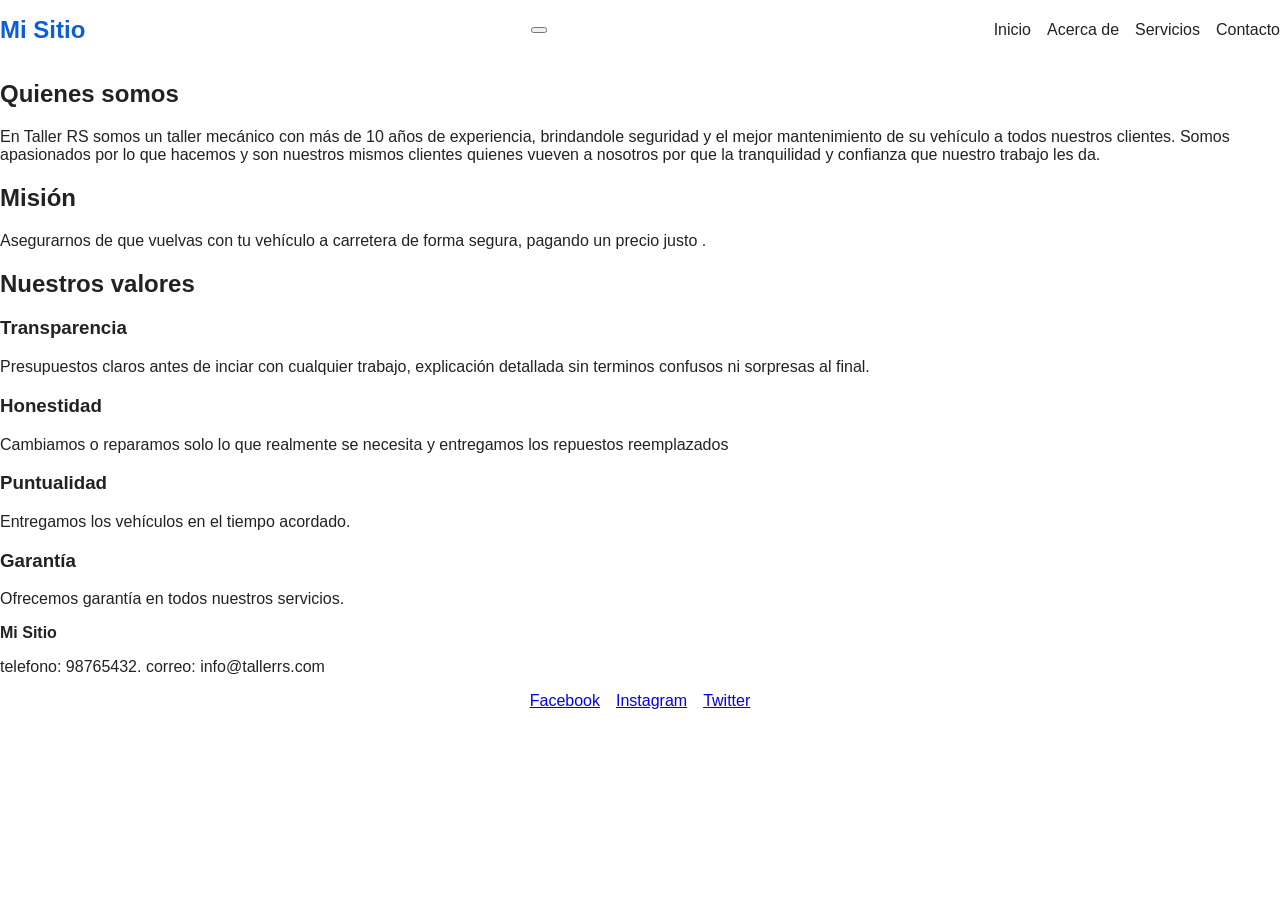
<file: nosotros.html>
<html lang="es">
<head>
    <meta charset="UTF-8">
    <meta name="viewport" content="width=device-width, initial-scale=1.0">
    <title>Mi sitio</title>
    <link rel="stylesheet" href="css/estilos.css">
</head>
<body>
    <header class="header">
        <a href="index.html" class="logo">Mi Sitio</a>

     <button class="hamburger" id="menu">
        <span></span>
        <span></span>
        <span></span>
    </button>

    <nav class=" menu" id="menu">
    <ul>
        <li><a href="index.html">Inicio</a></li>
        <li><a href="nosotros.html">Acerca de</a></li>
        <li><a href="servicios.html">Servicios</a></li>
        <li><a href="contacto.html">Contacto</a></li>
    </ul>

    </nav>

    </header>
    <main>
        <section class = "history">
            <h1>Quienes somos</h1>
            <p>En Taller RS somos un taller mecánico con más de 10 años de experiencia, brindandole seguridad y el mejor mantenimiento de su vehículo a todos nuestros clientes.
                Somos apasionados por lo que hacemos y son nuestros mismos clientes quienes vueven a nosotros por que la tranquilidad y confianza que nuestro trabajo les da.</p>
              </section>

    <section class = "misión">
            <h2>Misión</h2>
            <p>Asegurarnos de que vuelvas con tu vehículo a carretera de forma segura, pagando un precio justo .</p>
        </section>

        <section class = "valores">
            <h2>Nuestros valores</h2>
            <h3>Transparencia</h3>
            <p>Presupuestos claros antes de inciar con cualquier trabajo, explicación detallada sin terminos confusos ni sorpresas al final.</p>
            <h3>Honestidad</h3>
            <p>Cambiamos o reparamos solo lo que realmente se necesita y entregamos los repuestos reemplazados</p>
            <h3>Puntualidad</h3>
            <p>Entregamos los vehículos en el tiempo acordado.</p>
            <h3>Garantía</h3>
            <p>Ofrecemos garantía en todos nuestros servicios.</p>
        </section>
<footer>
        <div>
            <p><strong>Mi Sitio</strong></p>
            <p> telefono: 98765432. correo: info@tallerrs.com</p>
        </div>
    <ul class=" redes">
        <li><a href="https://www.facebook.com" target="_blank" rel="noopener noreferrer">Facebook</a></li>
        <li><a href="https://www.instagram.com" target="_blank" rel="noopener noreferrer">Instagram</a></li>
        <li><a href="https://www.twitter.com" target="_blank" rel="noopener noreferrer">Twitter</a></li>
    </ul>
    </footer>

    <script src="js/main.js" defer></script>
</body>
</html>
</file>
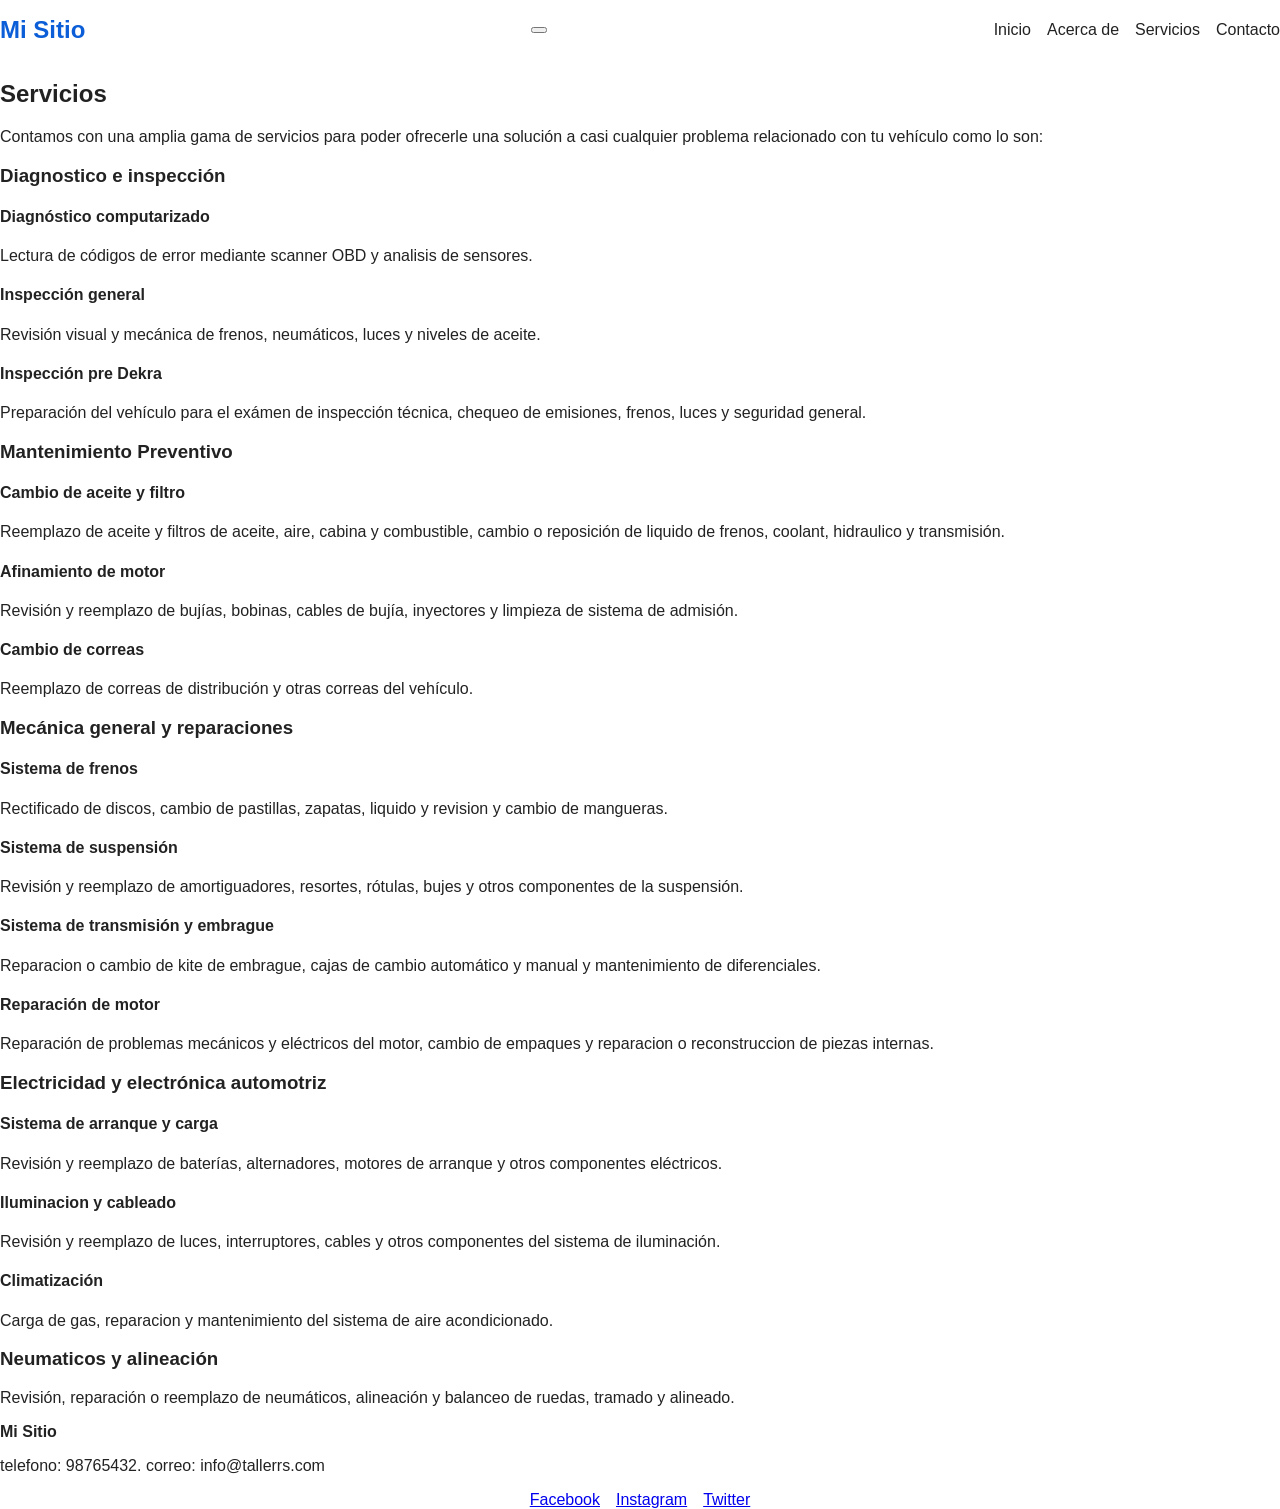
<file: servicios.html>
<html lang="es">
<head>
    <meta charset="UTF-8">
    <meta name="viewport" content="width=device-width, initial-scale=1.0">
    <title>Mi sitio</title>
    <link rel="stylesheet" href="css/estilos.css">
</head>
<body>
    <header class="header">
        <a href="index.html" class="logo">Mi Sitio</a>

     <button class="hamburger" id="menu">
        <span></span>
        <span></span>
        <span></span>
    </button>

    <nav class=" menu" id="menu">
    <ul>
        <li><a href="index.html">Inicio</a></li>
        <li><a href="nosotros.html">Acerca de</a></li>
        <li><a href="servicios.html">Servicios</a></li>
        <li><a href="contacto.html">Contacto</a></li>
    </ul>

    </nav>

    </header>
    <main>
        <section class = "Servicios">
            <h1>Servicios</h1>
            <p>Contamos con una amplia gama de servicios para poder ofrecerle una solución a casi cualquier problema relacionado con tu vehículo como lo son:</p>
              </section>

    <section class = "Diagnostico e inspección">
            <h3>Diagnostico e inspección</h3>
            <h4>Diagnóstico computarizado</h4>
            <p>Lectura de códigos de error mediante scanner OBD y analisis de sensores.</p>
            <h4>Inspección general</h4>
            <p>Revisión visual y mecánica de frenos, neumáticos, luces y niveles de aceite.</p>
            <h4>Inspección pre Dekra</h4>
            <p>Preparación del vehículo para el exámen de inspección técnica, chequeo de emisiones, frenos, luces y seguridad general.</p>
            <h3>Mantenimiento Preventivo</h3>
            <h4>Cambio de aceite y filtro</h4>
            <p>Reemplazo de aceite y filtros de aceite, aire, cabina y combustible, cambio o reposición de liquido de frenos, coolant, hidraulico y transmisión.</p>
            <h4>Afinamiento de motor</h4>
            <p>Revisión y reemplazo de bujías, bobinas, cables de bujía, inyectores y limpieza de sistema de admisión.</p>
            <h4>Cambio de correas</h4>
            <p>Reemplazo de correas de distribución y otras correas del vehículo.</p>
            <h3>Mecánica general y reparaciones</h3>
            <h4>Sistema de frenos</h4>
            <p>Rectificado de discos, cambio de pastillas, zapatas, liquido y revision y cambio de mangueras.</p>
            <h4>Sistema de suspensión</h4>
            <p>Revisión y reemplazo de amortiguadores, resortes, rótulas, bujes y otros componentes de la suspensión.</p>
            <h4>Sistema de transmisión y embrague</h4>
            <p>Reparacion o cambio de kite de embrague, cajas de cambio automático y manual y mantenimiento de diferenciales.</p>
            <h4>Reparación de motor</h4>
            <p>Reparación de problemas mecánicos y eléctricos del motor, cambio de empaques y reparacion o reconstruccion de piezas internas.</p>
            <h3>Electricidad y electrónica automotriz</h3>
            <h4>Sistema de arranque y carga</h4>
            <p>Revisión y reemplazo de baterías, alternadores, motores de arranque y otros componentes eléctricos.</p>
            <h4>Iluminacion y cableado</h4>
            <p>Revisión y reemplazo de luces, interruptores, cables y otros componentes del sistema de iluminación.</p>
            <h4>Climatización</h4>
            <p>Carga de gas, reparacion y mantenimiento del sistema de aire acondicionado.</p>
            <h3>Neumaticos y alineación</h3>
            <p>Revisión, reparación o reemplazo de neumáticos, alineación y balanceo de ruedas, tramado y alineado.</p>

        </section>

<footer>
        <div>
            <p><strong>Mi Sitio</strong></p>
            <p> telefono: 98765432. correo: info@tallerrs.com</p>
        </div>
    <ul class=" redes">
        <li><a href="https://www.facebook.com" target="_blank" rel="noopener noreferrer">Facebook</a></li>
        <li><a href="https://www.instagram.com" target="_blank" rel="noopener noreferrer">Instagram</a></li>
        <li><a href="https://www.twitter.com" target="_blank" rel="noopener noreferrer">Twitter</a></li>
    </ul>
    </footer>

    <script src="js/main.js" defer></script>
</body>
</html>
</file>
<file: css/estilos.css>
*, *::before, *::after { box-sizing: border-box; }
body { margin: 0; font-family: Arial, sans-serif; color: var(--color-texto); }
img { max-width: 100%; height: auto; }

:root {
  --color-principal: #0b5ed7;
  --color-texto: #222;
  --ancho-max: 1140px;
}

.contenedor {
  width: 100%;
  max-width: var(--ancho-max);
  margin: 0 auto;
  padding:0 1rem;
}
.header {
  display: flex;
  justify-content: space-between;
  align-items: center;
  padding: 1rem 0;
  flex-wrap: wrap;
}

.logo {
  font-size: 1.5rem;
  font-weight: bold;
  color: var(--color-principal);
  text-decoration: none;
}

.menu ul {
  list-style: none;
  display: flex;
  gap: 1rem;
  margin: 0;
  padding: 0;
}

.menu a {
  text-decoration: none;
  color: var(--color-texto);
}

.menu a:hover {
  color: var(--color-principal);
}

.hamburguesa {
  display: flex ;
  flex-direction: column;
  gap: 5px;
  padding: 0.5rem;
  background: none;
  cursor: pointer;
  border: 0;
}

.hamburguesa span {
  display: block;
  width: 25px;
  height: 3px;
  background-color: var(--color-texto);
  border-radius: 2px;
  transition: transform 0.2s, opacity 0.2s;
}

.hamburguesa.activo span:nth-child(1) { transform: translateY(8px) rotate(45deg);
}
.hamburguesa.activo span:nth-child(2) { opacity: 0;
}
.hamburguesa.activo span:nth-child(3) { transform: translateY(-8px) rotate(-45deg);
}

.portada {
  background-color: var(--color-principal);
  color: #fff;
  text-align: center;
  padding: 3rem 1rem;
}

.portada h1 {
  margin: 0 0 1rem;
  font-size: 1.8rem;
}

.footer {
  display: flex;
  flex-direction: column;
  gap: 1rem;
  background: #f8f9fa;
  text-align: center;
  padding: 1rem 0;
  margin-top: 2rem;
}

.redes{
  display: flex;
  justify-content: center;
  gap: 1rem;
  list-style: none;
  margin: 0;
  padding: 0;
}

.cards {
  display: flex;
  flex-wrap: wrap;
  gap: 1rem;
}

.tarjeta {
  width: 100%;
  box-shadow: 0 2px 4px rgba(0, 0, 0, 0.1);
  background-color: #fff;
  border-radius: 8px;
  overflow: hidden;
  transition: transform 0.2s;
}

.tarjeta:hover {
  transform: translateY(-4px);
}

.acordion .titulo {
  width: 100%;
  cursor: pointer;
  padding: 1rem;
  background: #ededee;
  border: 0;
  border-bottom: 1px solid #ccc;
  text-align: left;
  outline: none;
  font-size: 1.2rem;
}

.acordion.contenido {
  padding: 1rem;
  display: none;
}

.acordion .item.activo .contenido {
  display: block;
}

.menu { display: none;         /* lo abrirá la hamburguesa */
width: 100%;
}

.menu.abierto { display: block; } 
.menu.abierto ul { flex-direction: column; gap: 1rem; }


.slide {
  display: none;
}

.slide.activa {
  display: block;
}

/* base: celular */

.carrusel {
  width: 100%;
  max-width: 800px;
  margin: 0 auto; /* Centra el carrusel en la página */
}

.carrusel .slide {
  width: 100%;
  height: 250px;     /* Altura uniforme en celulares */
  object-fit: cover; /* Recorta sin aplastar ni estirar */
  object-position: center;
}

@media (min-width: 501px) {
  .portada h1 { font-size: 2.1rem; }
}

@media (min-width: 701px) {
  .carrusel .slide {
    height: 420px;   /* Altura uniforme en pantallas grandes */
  }
  .portada { padding: 4rem 2rem; }
  .footer {
    flex-direction: row;
    justify-content: space-between;
    align-items: center;
    text-align: left;
  }
  .tarjeta { width: calc(50% - 0.5rem); } 
}

@media (min-width: 991px) {
  .menu { display: block; width: auto; }       /* menú normal en pantalla grande */
  .hamburguesa { display: none; }
  .portada h1 { font-size: 2.6rem; }
  .menu.abierto ul { flex-direction: row; gap: 0; }
  .tarjeta { width: calc(33.333% - 0.67rem); }
}
</file>
